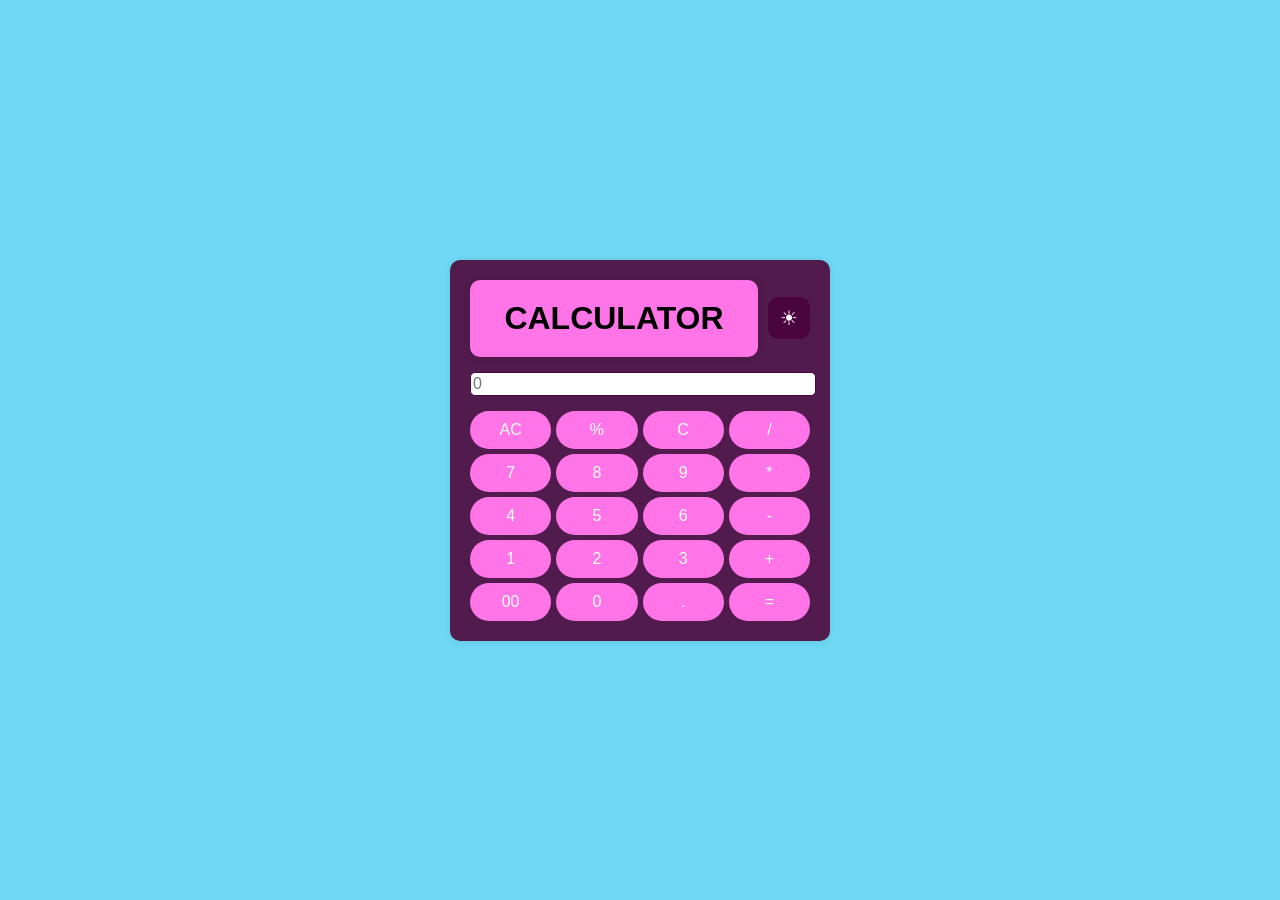
<file: calculator/index.html>
<!DOCTYPE html>
<html lang="en">
<head>
    <meta charset="UTF-8">
    <meta name="viewport" content="width=device-width, initial-scale=1.0">
    <title>CALCULATOR</title>
    <link rel="stylesheet" href="style.css">
    <script src="script.js" defer></script>
</head>
<body>
    <div class="background-effects" aria-hidden="true">
        <span class="heart">♥</span>
        <span class="heart">♥</span>
        <span class="heart">♥</span>
        <span class="heart">♥</span>
        <span class="heart">♥</span>
        <span class="sparkle">✦</span>
        <span class="sparkle">✧</span>
        <span class="sparkle">✦</span>
        <span class="sparkle">✧</span>
        <span class="sparkle">✦</span>
    </div>
    <div class="calculator">
        <div class="calculator-header">
            <h1>CALCULATOR</h1>
            <button id="theme-toggle" class="theme-toggle" type="button" aria-label="Switch to dark mode">☀</button>
        </div>
        <input type="text" placeholder="0" id="result">
        <div class="button">
            <button><strong>AC</strong></button>
            <button><strong>%</strong></button>
            <button><strong>C</strong></button>
            <button><strong>/</strong></button>
            <button><strong>7</strong></button>
            <button><strong>8</strong></button>
            <button><strong>9</strong></button>
            <button><strong>*</strong></button>
            <button><strong>4</strong></button>
            <button><strong>5</strong></button>
            <button><strong>6</strong></button>
            <button><strong>-</strong></button>
            <button><strong>1</strong></button>
            <button><strong>2</strong></button>
            <button><strong>3</strong></button>
            <button><strong>+</strong></button>
            <button><strong>00</strong></button>
            <button><strong>0</strong></button>
            <button><strong>.</strong></button>
            <button><strong>=</strong></button>
        </div>
    </div>
</body>
</html>
</file>
<file: calculator/style.css>
body {
    background-color: #6fd9f4;
    font-family: Arial, sans-serif;
    display: flex;
    justify-content: center;
    align-items: center;
    min-height: 100vh;
    margin: 0;
    overflow: hidden;
    position: relative;
}
.background-effects {
    position: fixed;
    inset: 0;
    pointer-events: none;
    z-index: 0;
}
.heart,
.sparkle {
    position: absolute;
    display: inline-block;
    user-select: none;
}
.heart {
    bottom: -40px;
    color: #ff4fa3;
    font-size: 28px;
    opacity: 0.8;
    animation: float-heart 8s linear infinite;
}
.sparkle {
    display: none;
    color: #fff7a8;
    font-size: 24px;
    opacity: 0;
    text-shadow: 0 0 10px #fff7a8;
    animation: twinkle 2.4s ease-in-out infinite;
}
.heart:nth-child(1) {
    left: 10%;
    animation-delay: 0s;
}
.heart:nth-child(2) {
    left: 28%;
    animation-delay: 2s;
    font-size: 22px;
}
.heart:nth-child(3) {
    left: 48%;
    animation-delay: 4s;
    font-size: 32px;
}
.heart:nth-child(4) {
    left: 70%;
    animation-delay: 1s;
    font-size: 24px;
}
.heart:nth-child(5) {
    left: 88%;
    animation-delay: 3s;
}
.sparkle:nth-child(6) {
    left: 12%;
    top: 18%;
    animation-delay: 0s;
}
.sparkle:nth-child(7) {
    left: 30%;
    top: 70%;
    animation-delay: 0.8s;
}
.sparkle:nth-child(8) {
    left: 52%;
    top: 12%;
    animation-delay: 1.4s;
}
.sparkle:nth-child(9) {
    left: 74%;
    top: 64%;
    animation-delay: 0.4s;
}
.sparkle:nth-child(10) {
    left: 90%;
    top: 28%;
    animation-delay: 1.1s;
}
.calculator {
    width: 340px;
    background-color: rgba(79, 11, 62, 0.92);
    padding: 20px;
    border-radius: 10px;
    box-shadow: 0 0 10px rgba(0, 0, 0, 0.1);
    display: flex;
    flex-direction: column;
    gap: 15px;
    position: relative;
    z-index: 1;
}
h1 {
    background-color: #ff75e8;
    padding: 20px;
    border-radius: 10px;
    box-shadow: 0 0 10px rgba(0, 0, 0, 0.1);
    margin: 0;
    text-align: center;
    flex: 1;
}
.calculator-header {
    display: flex;
    align-items: center;
    gap: 10px;
}
.calculator input {
    width: 100%;
    padding: 2px;
    border: 1px solid #4a053e;
    border-radius: 5px;
    font-size: 16px;
}
.button {
    display: grid;
    grid-template-columns: repeat(4, 1fr);
    gap: 5px;
}
button {
    width: 100%;
    padding: 10px;
    background-color: #ff75e8;
    color: #fff;
    border: none;
    border-radius: 100px;
    font-size: 16px;
    cursor: pointer;
}
button strong {
    font-weight: normal;
}
.img {
    width: 100%;
    height: auto;
    border-radius: 10px;
}
body.dark-mode {
    background-color: #121212;
}
body.dark-mode .heart {
    display: none;
}
body.dark-mode .sparkle {
    display: inline-block;
}

body.dark-mode .calculator {
    background-color: rgba(20, 20, 20, 0.95);
}

body.dark-mode h1,
body.dark-mode button {
    border-radius: 100px;
    background-color: #333;
    color: white;
}

body.dark-mode input {
    background-color: #222;
    color: white;
    border-color: #555;
}

.theme-toggle {
    width: 42px;
    height: 42px;
    padding: 0;
    border-radius: 10px;
    background-color: #4a053e;
    color: white;
    flex: 0 0 42px;
    font-size: 20px;
    line-height: 1;
}
.theme-toggle:hover {
    background-color: #ebe4ea;
    color: #4a053e;
}
@keyframes float-heart {
    0% {
        transform: translateY(0) translateX(0) rotate(0deg);
        opacity: 0;
    }
    15% {
        opacity: 0.8;
    }
    100% {
        transform: translateY(-110vh) translateX(35px) rotate(25deg);
        opacity: 0;
    }
}
@keyframes twinkle {
    0%,
    100% {
        transform: scale(0.6) rotate(0deg);
        opacity: 0.15;
    }
    50% {
        transform: scale(1.4) rotate(20deg);
        opacity: 1;
    }
}
</file>
